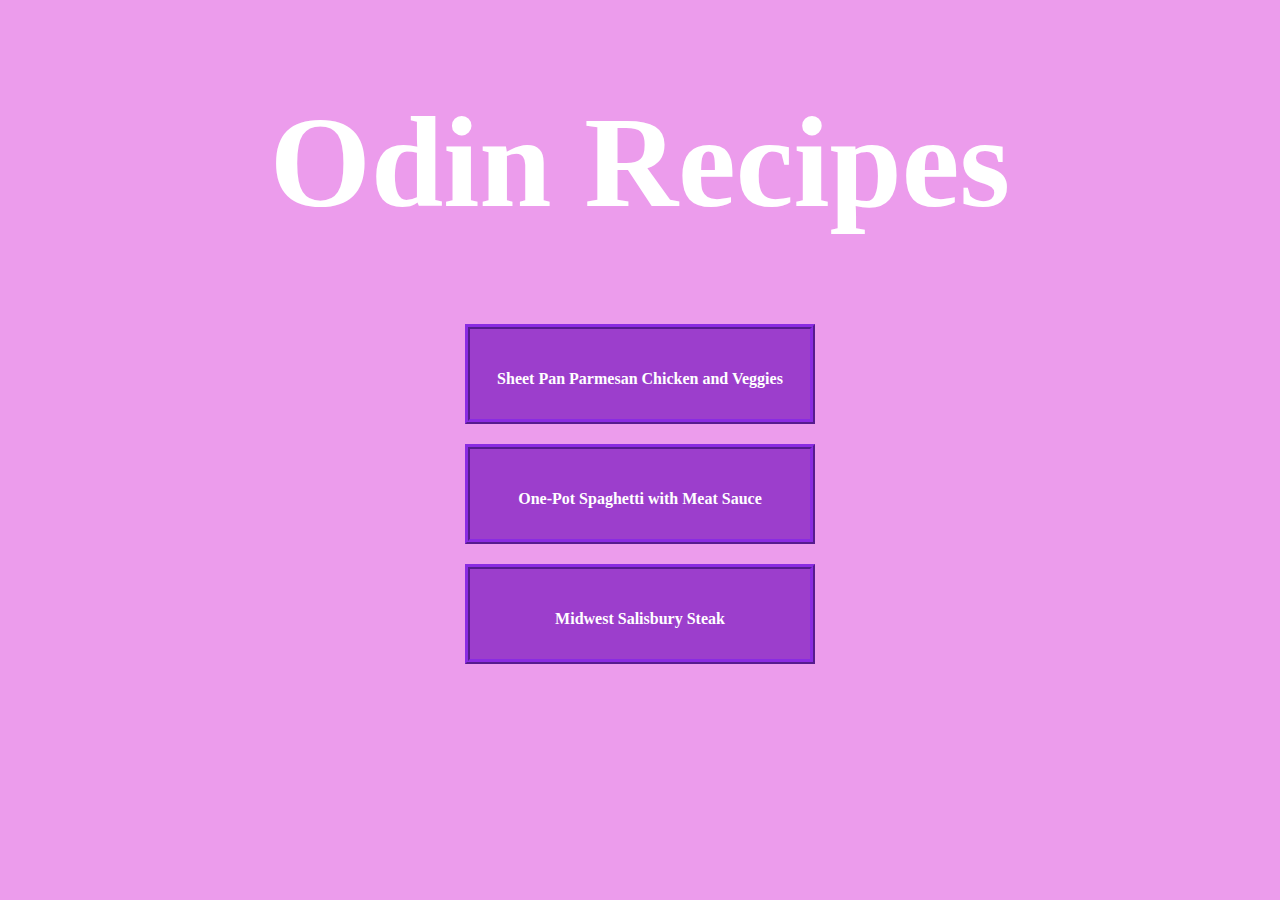
<file: index.html>
<!DOCTYPE html>
<html lang="en">
<head>
    <meta charset="UTF-8">
    <meta name="viewport" content="width=device-width, initial-scale=1.0">
    <title>Odin Recipes</title>
    <link rel="stylesheet" href="styles.css">
</head>
<body>
    <h1 style="font-size: 130px;">Odin Recipes</h1>
    <div><a class="list buttonfont" href="recipes/chicken_dish.html">Sheet Pan Parmesan Chicken and Veggies</a></div>
    <div><a class="list buttonfont" href="recipes/spaghetti.html">One-Pot Spaghetti with Meat Sauce</a></div>
    <div><a class="list buttonfont" href="recipes/steak.html">Midwest Salisbury Steak</a></div>
</body>
<footer>
</footer>
</html>
</file>
<file: styles.css>
/* style.css */

/* Set alternative box model */
html {
    box-sizing: border-box;
    background-color: rgb(236, 156, 236);
}

*,
*::before,
*::after {
    box-sizing: inherit;
}


/* Homepage button style */
.list {
    text-align: center;
    line-height: 100px;
    text-decoration: none;
    height: 100px;
    width: 350px;
    margin: 20px auto;
    background: rgb(156, 62, 204);
    display: block;
    border: 5px ridge blueviolet;
}

.buttonfont {
    font-family: fantasy, 'Times New Roman', Times, serif;
    font-weight: bold;
    color: white;
}

/* Centering image link */
.dishpic {
    margin: 0 auto;
    display: block;
}

.dishpic img {
    width: 100%;
    height: auto;
    margin: 0 auto;
}


/* Generic element styles */
h1 {
    font-family: fantasy, 'Times New Roman', Times, serif;
    font-weight: bolder;
    text-align: center;
    color:white;
}


ul li {
    color:blue;
}

ol li {
    color:purple;
}

h2, h3 {
    color:darkred;
}

p {
    font-family: cursive;
}

a {
    text-align: center;
}

.one {
    color: darkgreen;
    font-style: italic;
}

.two {
    color: darkorange;
}

.three {
    color: darkcyan;
}

#last {
    font-weight: bolder;
}
</file>
